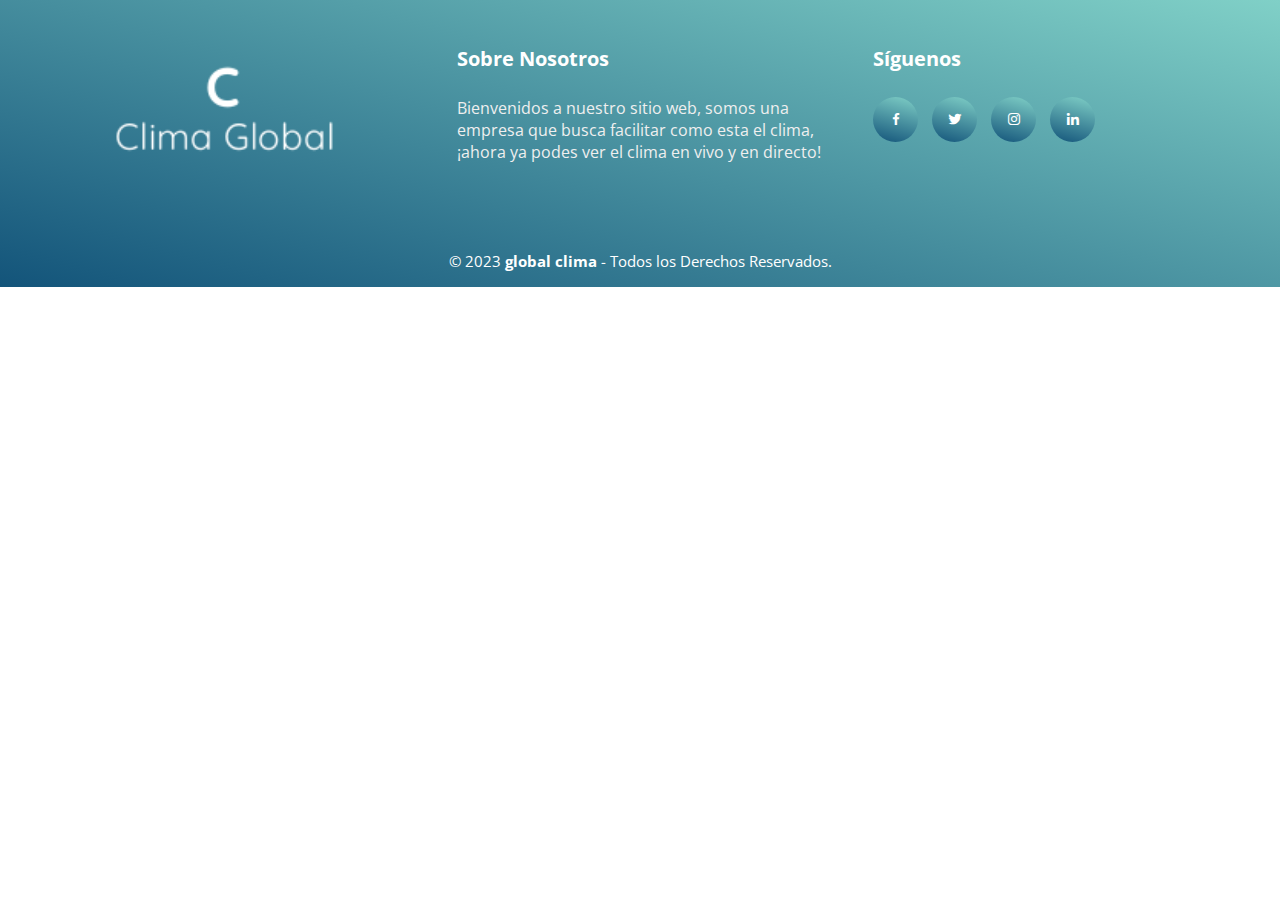
<file: footer/index.html>
<!DOCTYPE html>
<html lang="en">
<head>
    <meta charset="UTF-8">
    <meta http-equiv="X-UA-Compatible" content="IE=edge">
    <meta name="viewport" content="width=device-width, initial-scale=1.0">
    <title>pie de pagina</title>
    <link rel="stylesheet" href="estilo.css">
    <!--Iconos-->
    <link href='https://unpkg.com/boxicons@2.1.4/css/boxicons.min.css' rel='stylesheet'>
</head>
<body>
    <!--::::pie de pagina:::::-->
    <footer class="pie-pagina">
        <div class="grupo-1">
        <div class="box">
            <figure>
                <a href="#">
                    <img src="clima global 2.png" alt="Clima Global">
                </a>
            </figure>
        </div>
        <div class="box">
            <h2>Sobre Nosotros</h2>
            <p>Bienvenidos a nuestro sitio web, somos una empresa que busca facilitar como esta el clima, ¡ahora ya podes ver el clima
            en vivo y en directo!</p>
        </div>
        <div class="box">
            <h2>Síguenos</h2>
            <div class="red-social">
                 <i class='bx bxl-facebook'></i>
                 <i class='bx bxl-twitter' ></i>
                 <i class='bx bxl-instagram' ></i>
                 <i class='bx bxl-linkedin' ></i>
            </div>
        </div>
        </div>
        <div class="grupo-2">
            <small>&copy; 2023 <b>global clima</b> - Todos los Derechos Reservados.</small>
        </div>
    </footer>
        
</body>
</html>
</file>
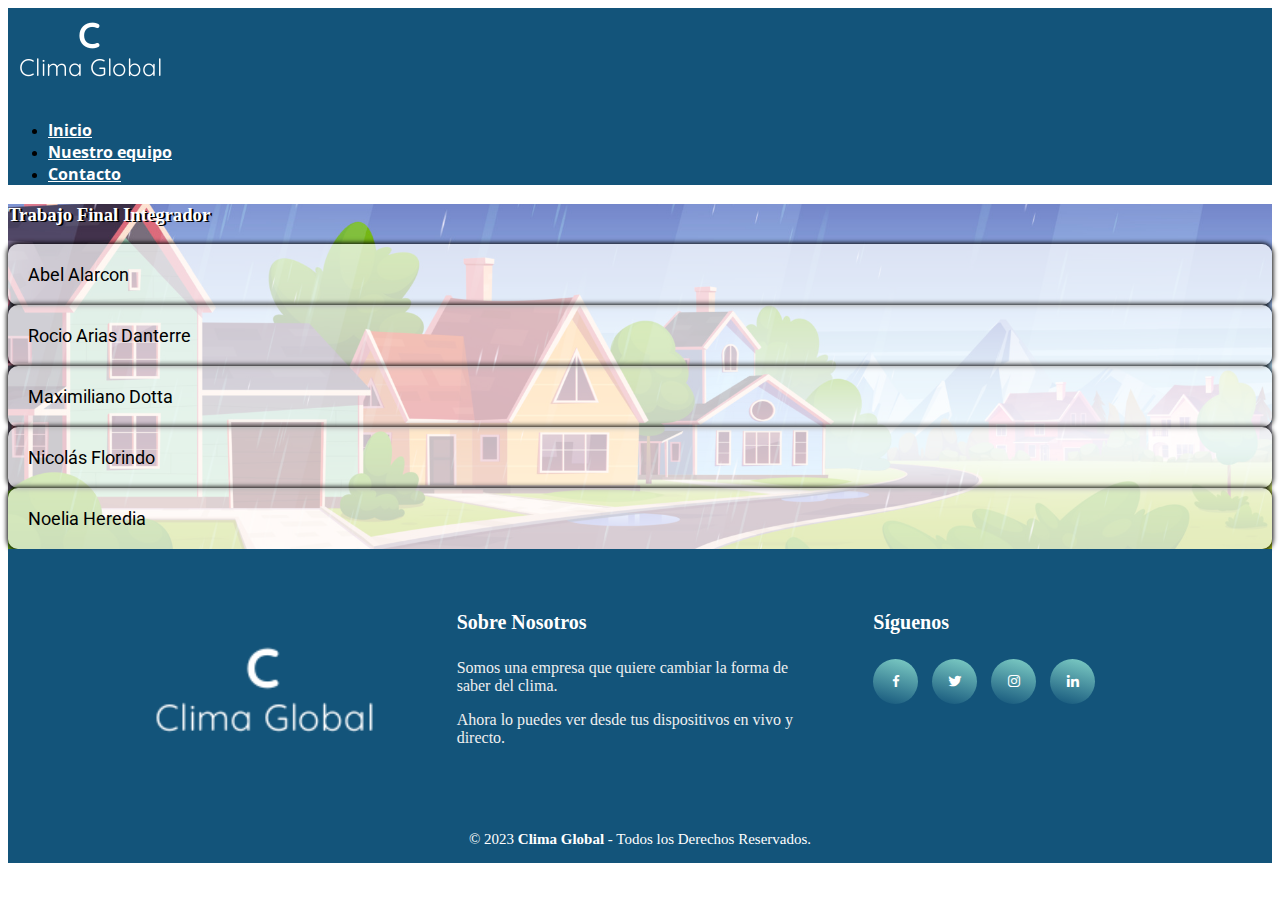
<file: correccion/equipo.html>
<!DOCTYPE html>
<html lang="en">
<head>
    <meta charset="UTF-8">
    <meta http-equiv="X-UA-Compatible" content="IE=edge">
    <meta name="viewport" content="width=device-width, initial-scale=1.0">
    <title>Nuestro equipo</title>
      <!--CSS y BS-->
      <link rel="stylesheet" href="style.css">
      <link href="https://cdn.jsdelivr.net/npm/bootstrap@5.3.0-alpha3/dist/css/bootstrap.min.css" rel="stylesheet" integrity="sha384-KK94CHFLLe+nY2dmCWGMq91rCGa5gtU4mk92HdvYe+M/SXH301p5ILy+dN9+nJOZ" crossorigin="anonymous">
      <link rel="stylesheet" href="styles_equipo.css">
      
      <!--Iconos-->
      <link href='https://unpkg.com/boxicons@2.1.4/css/boxicons.min.css' rel='stylesheet'>
  
      <!--script-->

</head>
<body>
    <!--HEADER-->
    <div class="container-fluid">
        <div class="row text-center pt-3 header">
            <a href="index.html">
                <img src="clima global 2.png" alt="">
            </a>

            <nav class="navbar navbar-expand-md  navbar-expand navbar-light rounded-4">
                <div class="container">
                <div class="collapse navbar-collapse" id="navbarNav">
                    <ul class="navbar-nav w-100 justify-content-around">
                    <li class="nav-item">
                        <a class="nav-link" href="index.html">Inicio</a>
                    </li>
                    <li>
                        <a class="nav-link" href="equipo.html">Nuestro equipo</a>
                    </li>
                    <li class="nav-item">
                        <a class="nav-link" href="formulario.html">Contacto</a>
                    </li>
                    </ul>
                </div>
                </div>
            </nav>
        </div>    
    </div>

    <!--MAIN-->
    <div class="container-fluid fondoEquipo">
        <div class="container">
            <div class="row mb-4">
                <h3 class="text-center pt-4 pb-3 h3Trabajo">Trabajo Final Integrador</h3>
                <div class="col"></div>
                <div class="col">
                    <article class="nosotros_nombre text-center">Abel Alarcon</article>
                </div>

                <div class="col">
                    <article class="nosotros_nombre text-center">Rocio Arias Danterre</article> 
                </div>

                <div class="col">
                    <article class="nosotros_nombre text-center">Maximiliano Dotta</article> 
                </div>
                <div class="col"></div>
            </div>

            <div class="row pb-4">
                <div class="col"></div>
                <div class="col">
                    <article class="nosotros_nombre text-center">Nicolás Florindo</article> 
                </div>

                <div class="col">
                    <article class="nosotros_nombre text-center">Noelia Heredia</article> 
                </div>
                <div class="col"></div>
            </div>
        </div>
    </div>

    <!--PIE DE PÁGINA-->
    <div class="container-fluid fondoFooter">
        <div class="container">
            <footer class="pie-pagina">
                <div class="grupo-1">
                <div class="box">
                    <figure>
                        <a href="#">
                            <img src="clima global 2.png" alt="Clima Global">
                        </a>
                    </figure>
                </div>
                <div class="box">
                    <h2 class="text-center">Sobre Nosotros</h2>
                    <p>Somos una empresa que quiere cambiar la forma de saber del clima.</p>
                    <p>Ahora lo puedes ver desde tus dispositivos en vivo y directo.</p>
                </div>
                <div class="box">
                    <h2>Síguenos</h2>
                    <div class="red-social">
                        <i class='bx bxl-facebook'></i>
                        <i class='bx bxl-twitter' ></i>
                        <i class='bx bxl-instagram' ></i>
                        <i class='bx bxl-linkedin' ></i>
                    </div>
                </div>
                </div>
                <div class="grupo-2">
                    <small>&copy; 2023 <b>Clima Global</b> - Todos los Derechos Reservados.</small>
                </div>
            </footer>
        </div>
    </div>


</body>
<script src="https://code.jquery.com/jquery-3.6.0.min.js"></script>
<script src="formulario.js"></script>
</html>
</file>
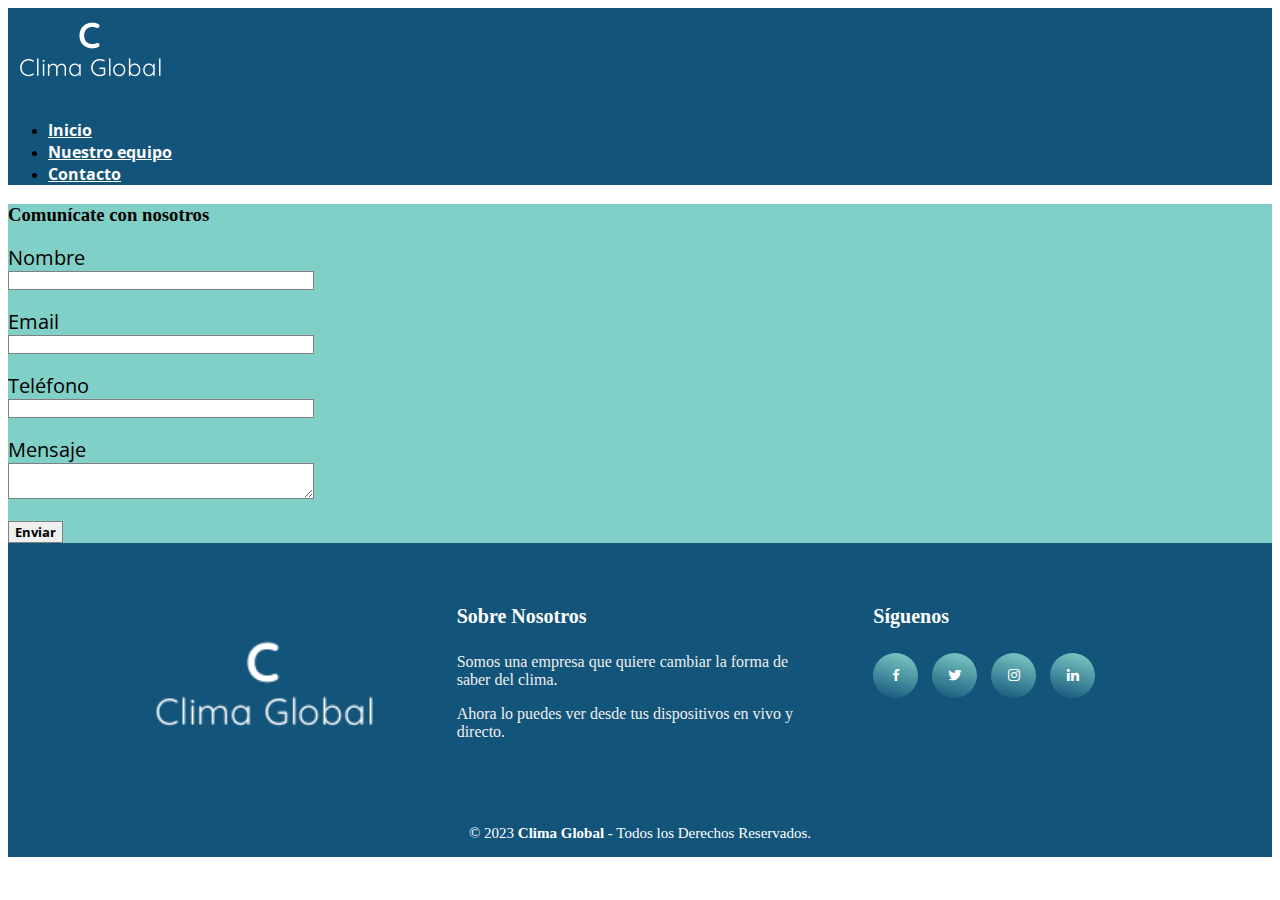
<file: correccion/formulario.html>
<!DOCTYPE html>
<html lang="en">
<head>
	<meta charset="UTF-8">
	<meta http-equiv="X-UA-Compatible" content="IE=edge">
	<meta name="viewport" content="width=device-width, initial-scale=1.0">
	<title>Clima Global - Contacto</title>

    <!--CSS y BS-->
    <link rel="stylesheet" href="style.css">
    <link href="https://cdn.jsdelivr.net/npm/bootstrap@5.3.0-alpha3/dist/css/bootstrap.min.css" rel="stylesheet" integrity="sha384-KK94CHFLLe+nY2dmCWGMq91rCGa5gtU4mk92HdvYe+M/SXH301p5ILy+dN9+nJOZ" crossorigin="anonymous">
    
    <!--Iconos-->
    <link href='https://unpkg.com/boxicons@2.1.4/css/boxicons.min.css' rel='stylesheet'>

	<!--script-->
	<script src="https://code.jquery.com/jquery-3.6.0.min.js"></script>
	<script src="formulario.js"></script>
</head>

<body>

    <!--HEADER-->
    <div class="container-fluid">
        <div class="row text-center pt-3 header">
            <a href="index.html">
                <img src="clima global 2.png" alt="">
            </a>

            <nav class="navbar navbar-expand-md  navbar-expand navbar-light rounded-4">
                <div class="container">
                <div class="collapse navbar-collapse" id="navbarNav">
                    <ul class="navbar-nav w-100 justify-content-around">
                    <li class="nav-item">
                        <a class="nav-link" href="index.html">Inicio</a>
                    </li>
                    <li>
                        <a class="nav-link" href="equipo.html">Nuestro equipo</a>
                    </li>
                    <li class="nav-item">
                        <a class="nav-link" href="formulario.html">Contacto</a>
                    </li>
                    </ul>
                </div>
                </div>
            </nav>
        </div>    
    </div>

    <!--MAIN-->

    <div class="container-fluid mainFondo">
        <div class="container">
            <div class="row align-items-center" id="formulario">
                <div class="col mb-5">
                    <h3 class="text-center pt-4 pb-3">Comunícate con nosotros</h3>
                    <form class="text-center">
                        <label for="nombre">Nombre</label> <br>
                        <input type="text" id="nombre" name="nombre" required class="rounded-2" ><br><br>
    
                        <label for="email">Email</label> <br>
                        <input type="email" id="email" name="email" required class="rounded-2"><br><br>
    
                        <label for="telefono">Teléfono</label> <br>
                        <input type="tel" id="telefono" name="telefono" class="rounded-2"><br><br>
    
                        <label for="mensaje">Mensaje</label> <br>
                        <textarea id="mensaje" name="mensaje" required class="rounded-2"></textarea><br><br>
    
                        <input type="submit" value="Enviar" class="btn rounded-5 mb-4" id="botonEnviar">
                    </form>
                    <div id="respuesta"></div>
                </div>
            </div>    
        </div>
    </div>

    <!--PIE DE PÁGINA-->
    <div class="container-fluid fondoFooter">
        <div class="container">
            <footer class="pie-pagina">
                <div class="grupo-1">
                <div class="box">
                    <figure>
                        <a href="#">
                            <img src="clima global 2.png" alt="Clima Global">
                        </a>
                    </figure>
                </div>
                <div class="box">
                    <h2 class="text-center">Sobre Nosotros</h2>
                    <p>Somos una empresa que quiere cambiar la forma de saber del clima.</p>
                    <p>Ahora lo puedes ver desde tus dispositivos en vivo y directo.</p>
                </div>
                <div class="box">
                    <h2>Síguenos</h2>
                    <div class="red-social">
                        <i class='bx bxl-facebook'></i>
                        <i class='bx bxl-twitter' ></i>
                        <i class='bx bxl-instagram' ></i>
                        <i class='bx bxl-linkedin' ></i>
                    </div>
                </div>
                </div>
                <div class="grupo-2">
                    <small>&copy; 2023 <b>Clima Global</b> - Todos los Derechos Reservados.</small>
                </div>
            </footer>
        </div>
    </div>

    <script src="https://cdn.jsdelivr.net/npm/bootstrap@5.3.0-alpha3/dist/js/bootstrap.bundle.min.js" integrity="sha384-ENjdO4Dr2bkBIFxQpeoTz1HIcje39Wm4jDKdf19U8gI4ddQ3GYNS7NTKfAdVQSZe" crossorigin="anonymous"></script>
</body>
</html>
</file>
<file: footer/estilo.css>
@import url('https://fonts.googleapis.com/css2?family=Open+Sans:wght@400;700&display=swap');
*{
    margin: 0;
    padding: 0;
    box-sizing: border-box;
    font-family: 'Open Sans', sans-serif;
}
/*:::::Pie de Pagina*/
.pie-pagina{
    width: 100%;
    background-image: linear-gradient(15deg, #13547a 0%, #80d0c7 100%);
}
.pie-pagina .grupo-1{
    width: 100%;
    max-width: 1200px;
    margin: auto;
    display: grid;
    grid-template-columns: repeat(3, 1fr);
    grid-gap: 50px;
    padding: 45px 0px;
}
.pie-pagina .grupo-1 .box figure{
    width: 100%;
    height: 100%;
    display: flex;
    justify-content: center;
    align-items: center;
}
.pie-pagina .grupo-1 .box figure img{
    width: 250px;
}
.pie-pagina .grupo-1 .box h2{
    color: #fff;
    margin-bottom: 25px;
    font-size: 20px;
}
.pie-pagina .grupo-1 .box p{
    color: #efefef;
    margin-bottom: 10px;
}
.pie-pagina .grupo-1 .red-social i{
    display: inline-block;
    text-decoration: none;
    width: 45px;
    height: 45px;
    line-height: 45px;
    color: #fff;
    margin-right: 10px;
    background-image: linear-gradient(15deg, #13547a 0%, #80d0c7 100%);
    text-align: center;
    transition: all 300ms ease;
    border-radius: 50px;
}
.pie-pagina .grupo-1 .red-social i:hover{
    color: aqua;
}
.pie-pagina .grupo-2{
    padding: 15px 10px;
    text-align: center;
    color: #fff;
}
.pie-pagina .grupo-2 small{
    font-size: 15px;
}
@media screen and (max-width:800px){
    .pie-pagina .grupo-1{
        width: 90%;
        grid-template-columns: repeat(1 , 1fr);
        grid-gap: 30px;
        padding: 35px 0px;
    } 
}
</file>
<file: correccion/style.css>
@import url('https://fonts.googleapis.com/css2?family=Open+Sans:wght@400;700&display=swap');

.header {
    background-color:#13547a;
}

li .nav-link {
    color:white;
    font-size: 16px;
    font-family: 'Open Sans', sans-serif;
    font-weight: 700;
}

li .nav-link:hover {
    color: white;
    text-shadow: 2px 2px black;
}

.mainFondo {
    background-color: #80d0c7;
}

/*CONTACTO*/
#nombre, #email, #telefono, #mensaje {
    width: 300px;
}

label {
    font-size: 20px;
    font-family: 'Open Sans', sans-serif;
}
input, textarea {
    border-style: none;
    border: 1px solid grey;
    
}

#botonEnviar {
    background-color: #efefef;
    font-family: 'Open Sans', sans-serif;
    font-weight: 700;
}

#botonEnviar:hover {
    box-shadow: 1px 1px 1px black;
}

/*FOOTER*/

.fondoFooter{
    background-color:#13547a;
}
footer, .pie-pagina{
    width: 100%;
    background-color:#13547a;
}

.pie-pagina .grupo-1{
    width: 100%;
    max-width: 1200px;
    margin: auto;
    display: grid;
    grid-template-columns: repeat(3, 1fr);
    grid-gap: 50px;
    padding: 45px 0px;
}
.pie-pagina .grupo-1 .box figure{
    width: 100%;
    height: 100%;
    display: flex;
    justify-content: center;
    align-items: center;
}
.pie-pagina .grupo-1 .box figure img{
    width: 250px;
}
.pie-pagina .grupo-1 .box h2{
    color: #fff;
    margin-bottom: 25px;
    font-size: 20px;
}
.pie-pagina .grupo-1 .box p{
    color: #efefef;
    margin-bottom: 10px;
}
.pie-pagina .grupo-1 .red-social i{
    display: inline-block;
    text-decoration: none;
    width: 45px;
    height: 45px;
    line-height: 45px;
    color: #fff;
    margin-right: 10px;
    background-image: linear-gradient(15deg, #13547a 0%, #80d0c7 100%);
    text-align: center;
    transition: all 300ms ease;
    border-radius: 50px;
}
.pie-pagina .grupo-1 .red-social i:hover{
    color: aqua;
}
.pie-pagina .grupo-2{
    padding: 15px 10px;
    text-align: center;
    color: #fff;
}
.pie-pagina .grupo-2 small{
    font-size: 15px;
}
@media screen and (max-width:800px){
    .pie-pagina .grupo-1{
        width: 90%;
        grid-template-columns: repeat(1 , 1fr);
        grid-gap: 30px;
        padding: 35px 0px;
    } 
}

/*
*{
    box-sizing: border-box;
    margin: 0;
    padding: 0;
}


/*FORMULARIO
</file>
<file: correccion/styles_equipo.css>
@import url('https://fonts.googleapis.com/css2?family=Roboto:wght@400;700&display=swap');



.fondoEquipo {
    background-image: url("./vecteezy_rainy-weather-and-puddle-on-suburban-street-road_21935390.jpg");
    background-repeat: no-repeat;
    background-size: cover;
    background-position: center;
}

.h3Trabajo {
    color: white;
    text-shadow: 2px 1px black;
}


/* SECCION EQUIPO */

.nosotros{
    margin: 20px;
    border-radius: 20px;
}

.nosotros_nombre{
    padding: 20px;
    border-radius: 10px;
    background-color: #ffffffb5;
    box-shadow: 0px 0px 5px 1px rgb(0, 0, 0);
    font-size: large;
    font-family: 'Roboto', sans-serif;
}


@media screen and (max-width:800px){
    .nosotros{
        bottom: 200px;
        flex-direction: column;
    }

    .nosotros_nombre{
        padding: 0;
        border-radius: 0px;
        background-color: #ffffff00;
        box-shadow: 0px 0px 1px 0px rgb(0, 0, 0);
        font-size: larger;
        font-family: 'Roboto', sans-serif;
    }

}
</file>
